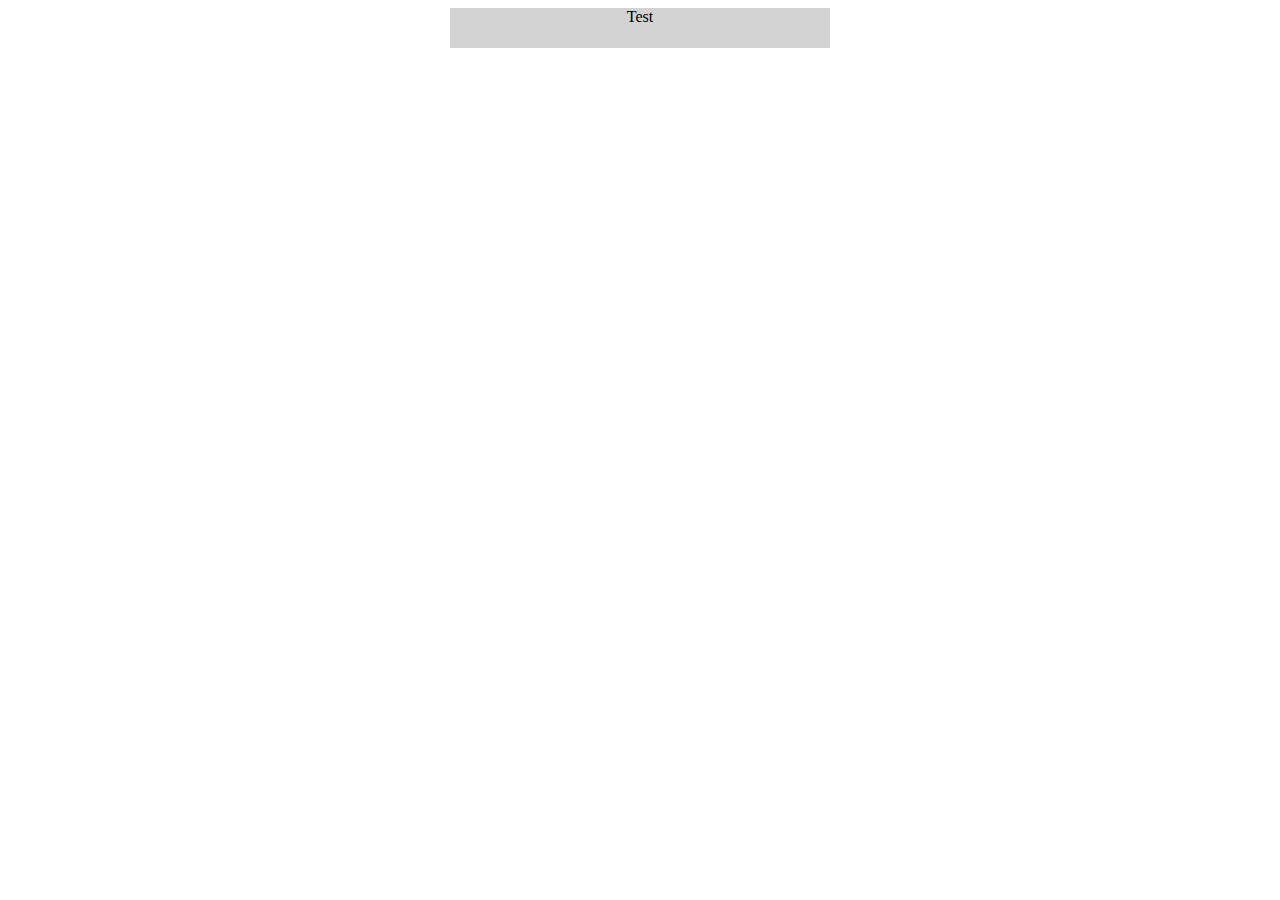
<file: HTML/index.html>
<!DOCTYPE html>
<html>
<head>
  <meta charset="utf-8">
  <meta http-equiv="X-UA-Compatible" content="IE=edge">
  <title>Diploma-ship-Start</title>
  <link rel="stylesheet" href="../style.css">
</head>
<body>
  <div id="test">Test</div>
  <div class="board-holder">
    
  </div>

  <script src='../jquery.min.js'></script>
    <script src='../script.js'></script>
</body>
</html>
</file>
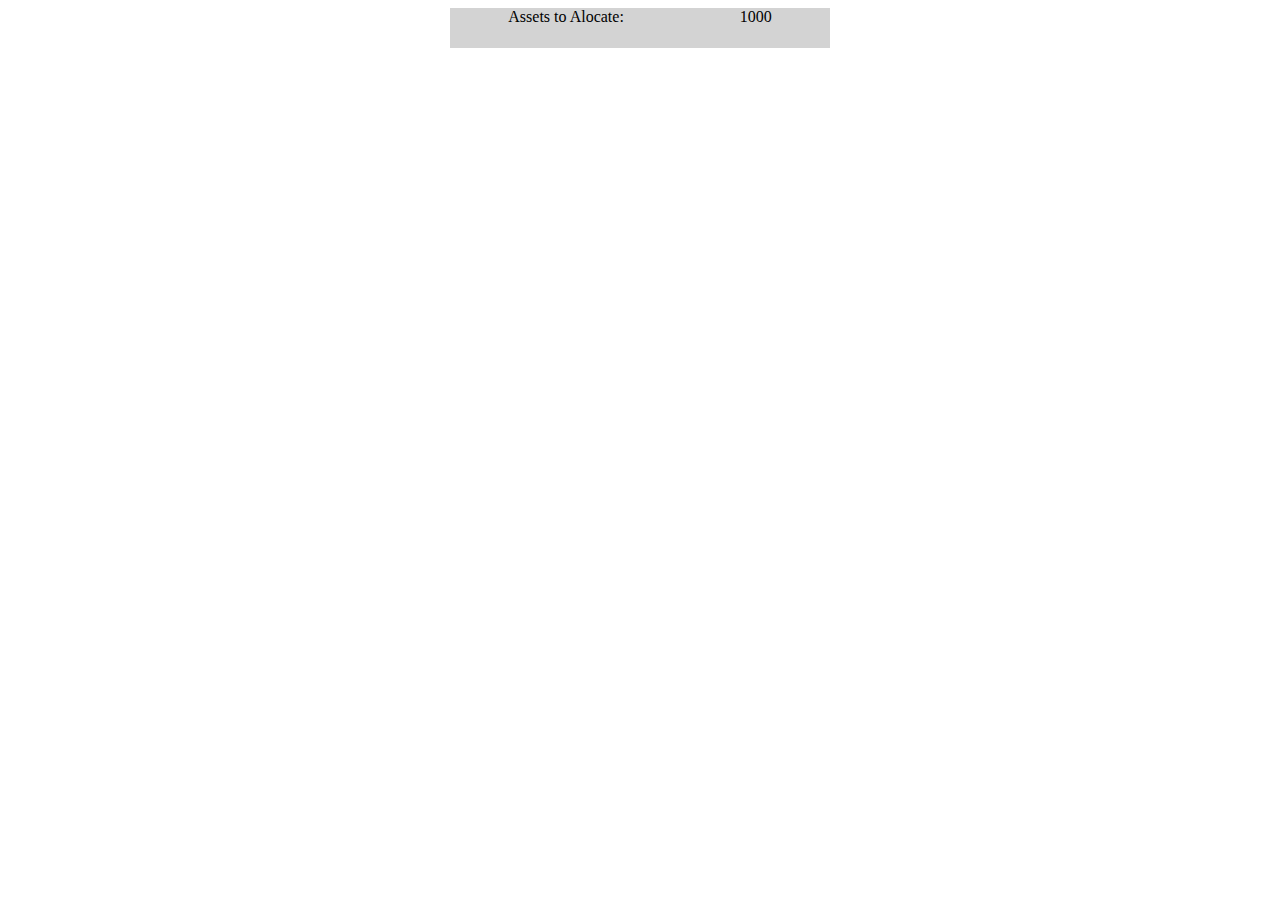
<file: HTML/game.html>
<!DOCTYPE html>
<html>
<head>
  <meta charset="utf-8">
  <meta http-equiv="X-UA-Compatible" content="IE=edge">
  <title>Diploma-ship-Game</title>
  <link rel="stylesheet" href="../style.css">
</head>
<body>
  <main>
    <div id="test">
      <p id="assetTitle">Assets to Alocate:</p>
      <p id="assetCount">1000</p>
    </div>
    <div class="board-holder"></div>
  </main>

    <script src='../jquery.min.js'></script>
    <script src='../script.js'></script>
</body>
</html>
</file>
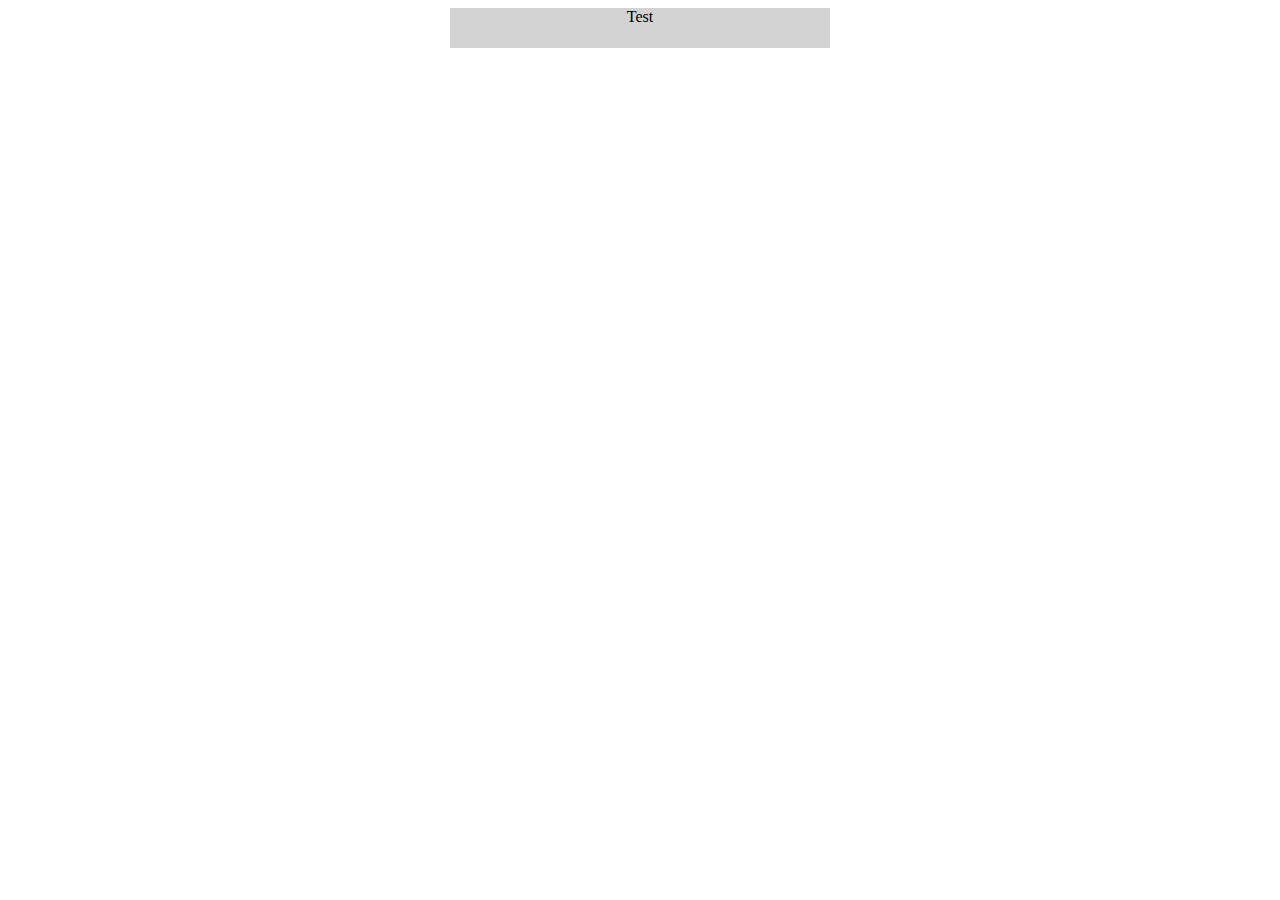
<file: HTML/setup.html>
<!DOCTYPE html>
<html>
<head>
  <meta charset="utf-8">
  <meta http-equiv="X-UA-Compatible" content="IE=edge">
  <title>Diploma-ship-Set Up</title>
  <link rel="stylesheet" href="../style.css">
</head>
<body>
  <div id="test">Test</div>

  <script src='../jquery.min.js'></script>
    <script src='../script.js'></script>
</body>
</html>
</file>
<file: style.css>
main {
  
}

#test {
  width: 30%;
  height: 40px;
  background-color: lightgrey;
  display: flex;
  justify-content: center;
  margin:0 auto;
}

p {
  margin: 0 auto;
}

.board-holder {
  display: flex;
  justify-content: center;
}

.box {
  padding: 5px;
  background: green;
  height: 40px;
  width: 40px;
  border: 2px solid grey;
  display: flex;
}

.hit {
  padding: 5px;
  background-image: url(images/hit.jpg);
  background-size: 55px;
  height: 40px;
  width: 40px;
  border: 2px solid red;
  display: flex;
  margin: 0 auto;
}

.grid {
  display: flex;
  flex-direction: column;
  justify-content: space-between;
}

.row {
  display: flex;
}

.assignedAsset {
  padding: 5px;
  background-color: lightblue;
  height: 40px;
  width: 40px;
  border: 2px solid navy;
  display: flex;
  justify-content: center;
  margin:0 auto;
}
</file>
